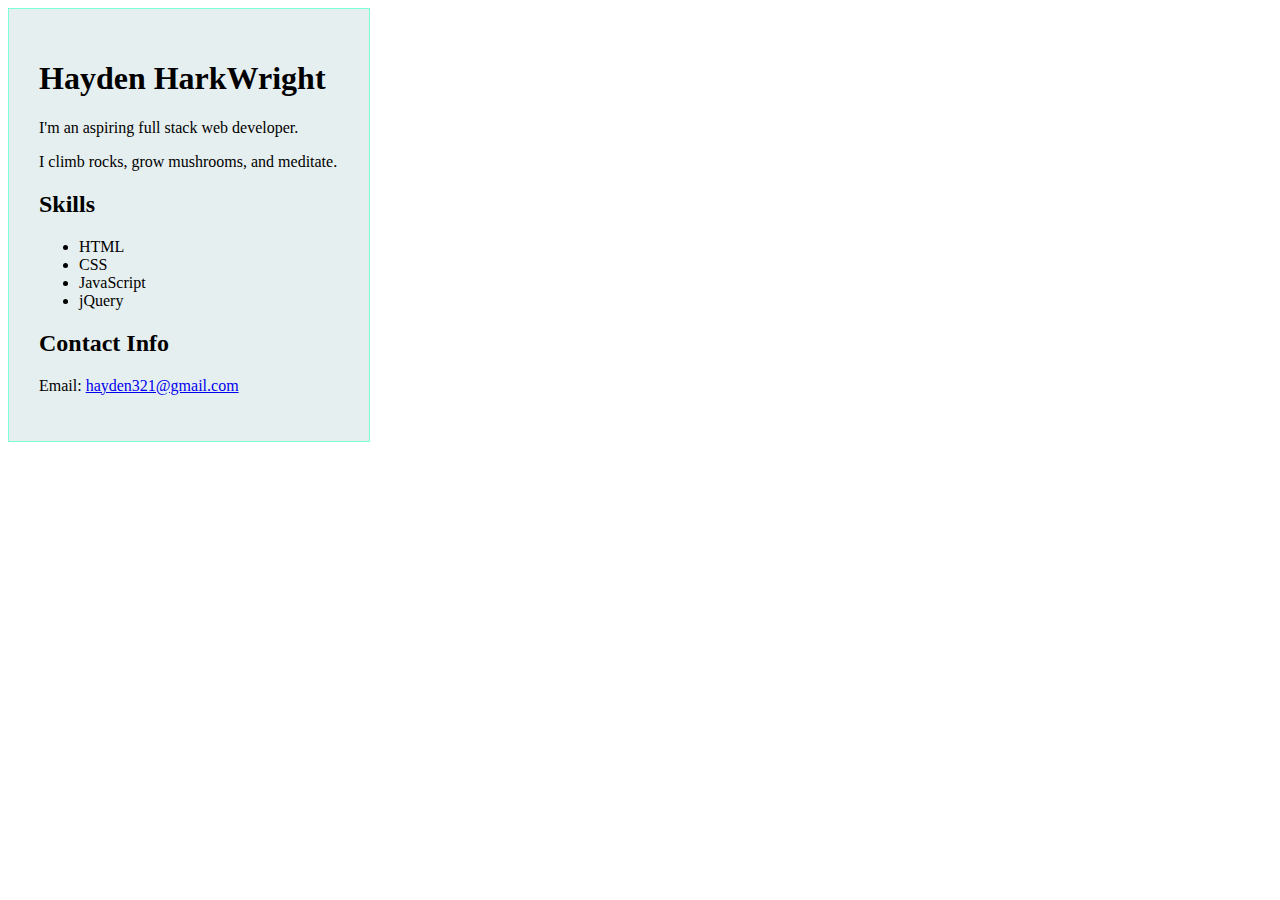
<file: chal/index.html>
<!DOCTYPE html>
<html>
<head>
  <title>MyPage</title>
  <link rel="stylesheet" type="text/css" href="main.css">
</head>
<body>

<div>
  <h1>Hayden HarkWright</h1>
    <p>I'm an aspiring full stack web developer. </p>
    <p>I climb rocks, grow mushrooms, and meditate.</p>
    <p></p>

  <h2>Skills</h2>
    <ul>
      <li>HTML</li>
      <li>CSS</li>
      <li>JavaScript</li>
      <li>jQuery</li>
    </ul>

  <h2>Contact Info</h2>
    <p>Email: <a href="mailto:hayden321@gmail.com">hayden321@gmail.com</a></p>

</div>
</body>
</html>
</file>
<file: chal/main.css>
div {
  background-color: rgba(10,100,100,.1);
  border: 1px solid aquamarine;
  padding: 30px;
  width: 300px; 
}
</file>
